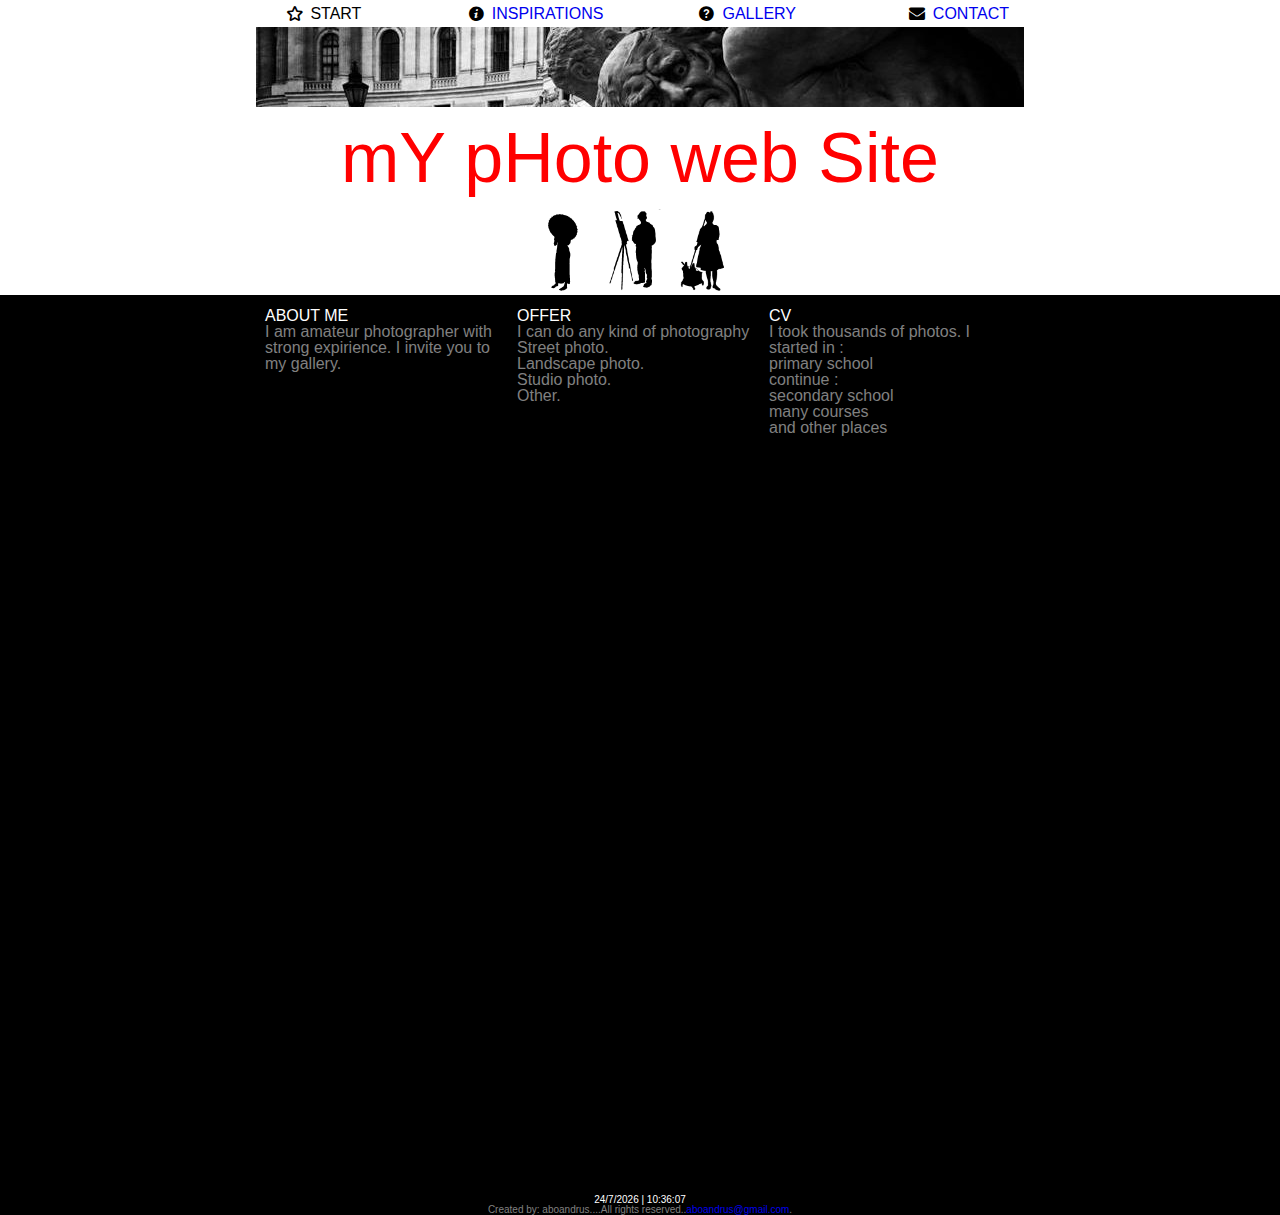
<file: index.html>
<!DOCTYPE html>

<html lang="en">
    <head>
        <meta charset="utf-8">
        <title> FirstWebSite </title>
        <link rel="stylesheet" href="style.css" >
        <link rel="stylesheet" href="fontello-cf42af72/css/fontello.css" >

        <meta name="description" content="First website in codecool." />
        <meta name="keywords" content="cocecool, krakow, III, modul " />
        
        <script  src="timer.js"></script>
       

    </head>

    <body onload="counter();">
       
        <header class ="header">
          
            <div class = "pos">  </div>

            <div class = "pos">
                    <i class="icon-star"></i>
                START
            </div>

            <div class = "pos">
                <i class="icon-info-circled"></i>
                <a href="second.html">INSPIRATIONS</a>
            </div>

            <div class = "pos">
                <i class="icon-help-circled"></i>
                <a href="third.html">GALLERY</a>
            </div>

            <div class = "pos">
                <i class="icon-mail-alt"></i>
                <a href="kontakt.html">CONTACT</a>
            </div>

            <div class = "pos"></div>
        </header>

 
        <section>

                <div class ="titleOfpage">
                        <div class ="title-margin"> </div>
                        <div class ="title-midle"></div> 
                        <div class="title-margin"> </div>
                </div>
                <br>
                <h1 >mY pHoto web Site</h1>
                <br>
                <div class="peopleIcons" >
                    <div class="people" >
                        <img src="source/peopl2.png" alt="There is no image.">
                    </div>
                </div>
   
                <div class="container">

                    <div class="margin">
                    </div>
                    <div class="column">
                        
                            <h2 >ABOUT ME</h2>
                            <p>I am  amateur photographer with <em>strong expirience.</em>
                                I invite you to my gallery.</p>
                    
                    </div>

                    <div class="column" >
                    
                            <h2>OFFER</h2>
                            <p> I can do any kind of photography<br></p>
                                <ul>
                                        <li>Street photo.</li>
                                        <li>Landscape photo.</li>
                                        <li>Studio photo.</li>
                                        <li>Other.</li>
                                </ul>
                                    

                    </div>

                    <div class="column">

                            <h2 >CV</h2>
                            <p > I took thousands of photos. I started in : </p>
                            <ul>
                                    <li>primary school</li>
                            </ul>
                            <p > continue  : </p>
                            <ul>
                                    <li>secondary school</li>
                                    <li>many courses</li>
                                    <li>and other places</li>
                                
                            </ul>
                    </div> 
                
                    <div class="margin">
                    </div>

                </div>
        </section>

       
        <div id="timer"> </div> 

        <footer class ="footer">
            <p>Created by: aboandrus..</p>
            <p>..All rights reserved..</p>
            <p><a href="mailto:aboandrus@gmail.com">
                aboandrus@gmail.com</a>.  </p>
        </footer>

    </body>
</html>
</file>
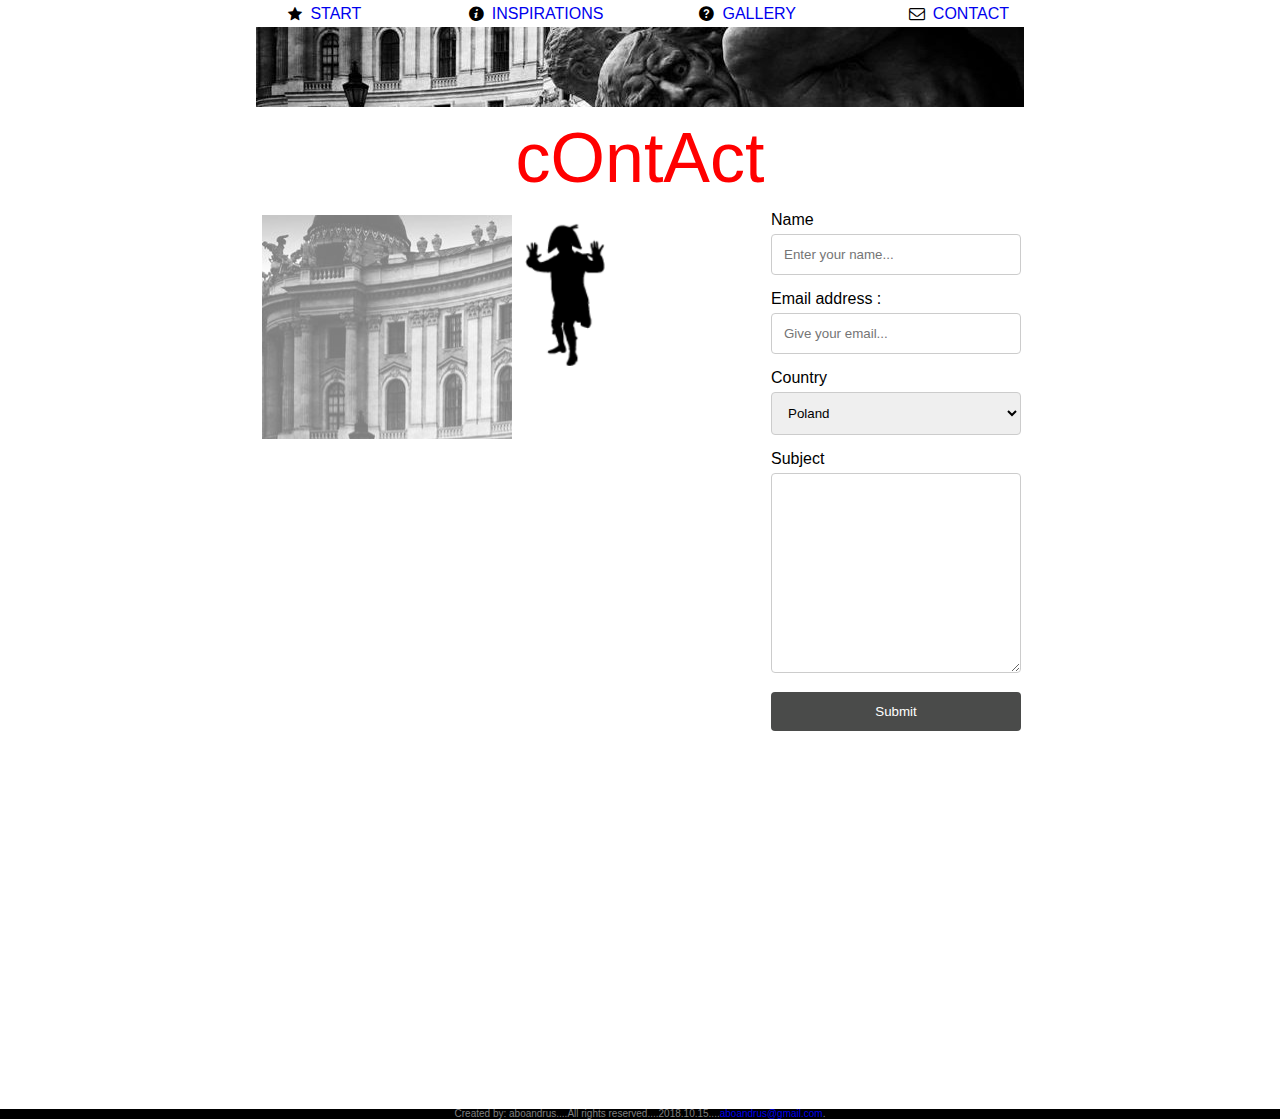
<file: kontakt.html>
<!DOCTYPE html>

<html lang="en">
    <head>
        <meta charset="utf-8">
        <title> FirstWebSite </title>
        <link rel="stylesheet" href="style.css">
        <link rel="stylesheet" href="fontello-cf42af72/css/fontello.css" >
        <script src="validator.js"></script>

    </head>

    <body>

        <header class ="header">
        
                <div class = "pos">  
                </div>

                <div class = "pos">
                    <i class="icon-star-filled"></i>
                    <a href="index.html">START</a>
                </div>

                <div class = "pos">
                    <i class="icon-info-circled"></i>
                    <a href="second.html">INSPIRATIONS</a>
                </div>

                <div class = "pos">
                    <i class="icon-help-circled"></i>
                    <a href="third.html">GALLERY</a>
                </div>

                <div class = "pos">
                    <i class="icon-mail"></i>
                    <a href="kontakt.html">CONTACT</a>
                </div>

                <div class = "pos">
                </div>

        </header>

        <container>

                <div class ="titleOfpage">
                        <div class ="title-margin"> </div>
                        <div class ="title-midle"></div> 
                        <div class="title-margin"> </div>
                </div>
                <br>
               <h1 >cOntAct</h1> 
               <br>

                <div class="container-white">

                    <div class="margin-w">
                    </div>

                    <div class="column-w">
                        <div class="colorgrey" >
                            <h2> </h2>
                        </div>
                    </div>

                    <div class="column-w" >
                            <div class="people2" >
                                <img src="source/napoleon.png"  alt="no img" >
                            </div>
                            <h2>Send info </h2>
                    
                    </div>

                    <div class="column-w">


                        <form action="#" id="form" onsubmit='return validation2();' >        

                                <label for="name">Name</label>
                                <input type="text" 
                                        id="name" 
                                        name="firstname" 
                                        placeholder="Enter your name..."
                                        onChange=name_Is_Filled()
                                    
                                        >
                            
                                <label for="email">Email address :</label>
                                <input type="text" 
                                        id="email" 
                                        name="email address" 
                                        placeholder="Give your email..."
                                        onChange=email_Is_Filled()

                                        >
                            
                                <label for="country">Country</label>
                                <select id="country" name="country">
                                    <option value="australia">Poland</option>
                                    <option value="canada">Ukraina</option>
                                    <option value="usa">Hungary</option>
                                </select>
                            
                                <label for="subject_text">Subject</label>
                                <textarea 
                                        document.write("unblock_send");
                                        id="subject" 
                                        name="user_text" 
                                        placeholder="Write message for me.." 
                                        style="height:200px"
                                        onChange=text_Is_Filled()
                                    
                                        >
                                </textarea>
                            
                                <input  type="submit"
                                        id="subject_button"
                                        name="send"
                                        value="Submit"
                                        disabled="disabled">
                                   
                        </form>

                        
                    </div>

                    <div class="margin-w">
                    </div>

                </div>

        </container>
           
   
        <footer class ="footer">
            <p>Created by: aboandrus..</p>
            <p>..All rights reserved..</p>
            <p>..2018.10.15....</p>
            <p><a href="mailto:aboandrus@gmail.com">
                    aboandrus@gmail.com</a>.  </p>
        </footer>

    </body>
</html>
</file>
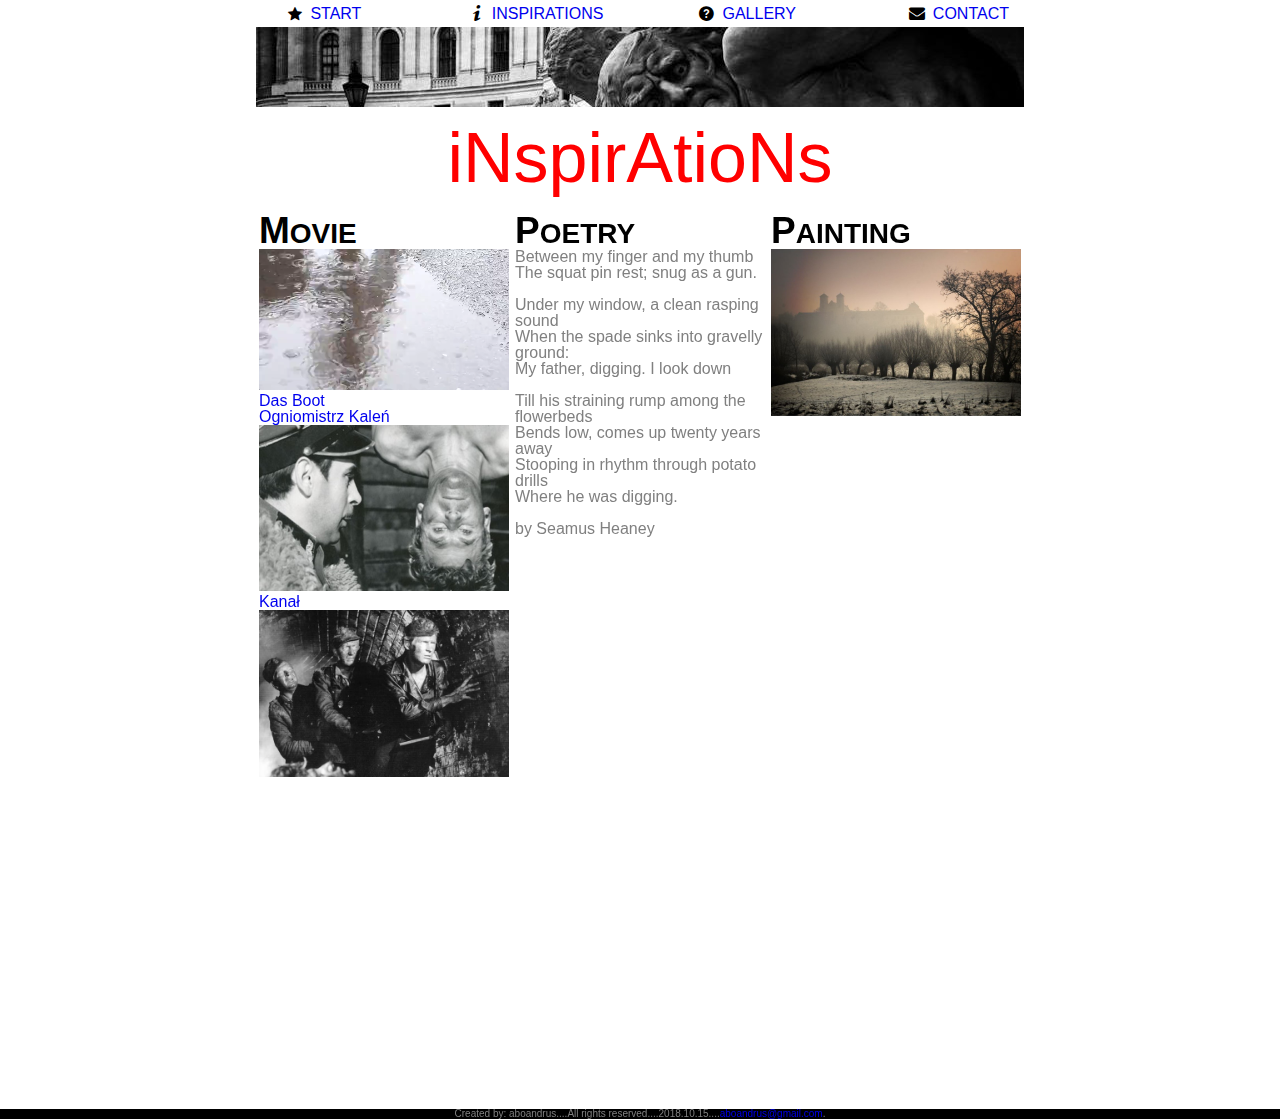
<file: second.html>
<!DOCTYPE html>

<html lang="en">
    <head>
        <meta charset="utf-8">
        <title> FirstWebSite </title>
        <link rel="stylesheet" href="style.css">
        <link rel="stylesheet" href="fontello-cf42af72/css/fontello.css" >

    </head>

    <body>
        <header class ="header">
               
                    <div class = "pos">  
                    </div>
    
                    <div class = "pos">
                        <i class="icon-star-filled"></i>
                        <a href="index.html">START</a>
                    </div>
    
                    <div class = "pos">
                        <i class="icon-info-1"></i>
                        <a href="second.html">INSPIRATIONS</a>
                    </div>

                    <div class = "pos">
                        <i class="icon-help-circled"></i>
                        <a href="third.html">GALLERY</a>
                    </div>
    
                    <div class = "pos">
                        <i class="icon-mail-alt"></i>
                        <a href="kontakt.html">CONTACT</a>
                    </div>
    
                    <div class = "pos">
                    </div>
        </header>


        <section> 
            
                <div class ="titleOfpage">
                        <div class ="title-margin"> </div>
                        <div class ="title-midle"></div> 
                        <div class="title-margin"> </div>
                </div>
                <br>
                <h1 >iNspirAtioNs</h1>
                <br>
    
                <div class="container-white">

                    <div class="margin-w">
                    </div>
                    <div class="column-w">
        
                        <span class="h2blackBig">M</span><span class="h2black">OVIE</span>
                        
                        <!-- <img src="source/a002.jpg"   alt="no img"> -->
                    
                        <video autoplay loop="loop">
                            <source src="source/rain.mp4" type="video/webm" />
                            <source src="source/rain.mp4" type="video/mp4" />
                        </video>

                        <ul>
                            <li>
                                <a href="https://www.youtube.com/watch?v=qgPc3QtqTIw" target="blank" title = "Zobacz film">Das Boot</a>
                            </li>
                            <li>
                                <a href="https://www.youtube.com/watch?v=tWY1NwNQ4fY" target="blank" title = "Zobacz film">Ogniomistrz Kaleń</a>
                                <a href="https://www.youtube.com/watch?v=tWY1NwNQ4fY" target="blank" title = "Zobacz film">
                                    <img src="source/kalen.jpg"    alt="no img">
                                </a>
                            
                            </li>
                            <li>
                                <a href="https://www.youtube.com/watch?v=CqS2-_KLK_I" target="blank" title = "Zobacz film">Kanał</a>
                                <a href="https://www.youtube.com/watch?v=CqS2-_KLK_I" target="blank" title = "Zobacz film">
                                    <img src="source/kanal.png"    alt="no img">
                                </a>
                            
                            </li>
                        </ul>
                    </div>

                    <div class="column-w" >

                        <span class="h2blackBig">P</span><span class="h2black">OETRY</span>

                        <p> Between my finger and my thumb<br>
                            The squat pin rest; snug as a gun.<br><br>
                            
                            Under my window, a clean rasping sound<br>
                            When the spade sinks into gravelly ground:<br>
                            My father, digging. I look down<br><br>
                            
                            Till his straining rump among the flowerbeds<br>
                            Bends low, comes up twenty years away<br>
                            Stooping in rhythm through potato drills<br>
                            Where he was digging.</p><br>
                            <p> by Seamus Heaney </p>

                        
                    </div>

                    <div class="column-w">

                            <span class="h2blackBig">P</span><span class="h2black">AINTING</span>
                            
                            <img src="source/a003.jpg"    alt="no img">
        
                        
                    </div>
                    <div class="margin-w">
                    </div>

                </div>
        </section> 
        
        
   
        <footer class ="footer">
            <p>Created by: aboandrus..</p>
            <p>..All rights reserved..</p>
            <p>..2018.10.15....</p>
            <p><a href="mailto:aboandrus@gmail.com">
                aboandrus@gmail.com</a>.  </p>
        </footer>

    </body>
</html>
</file>
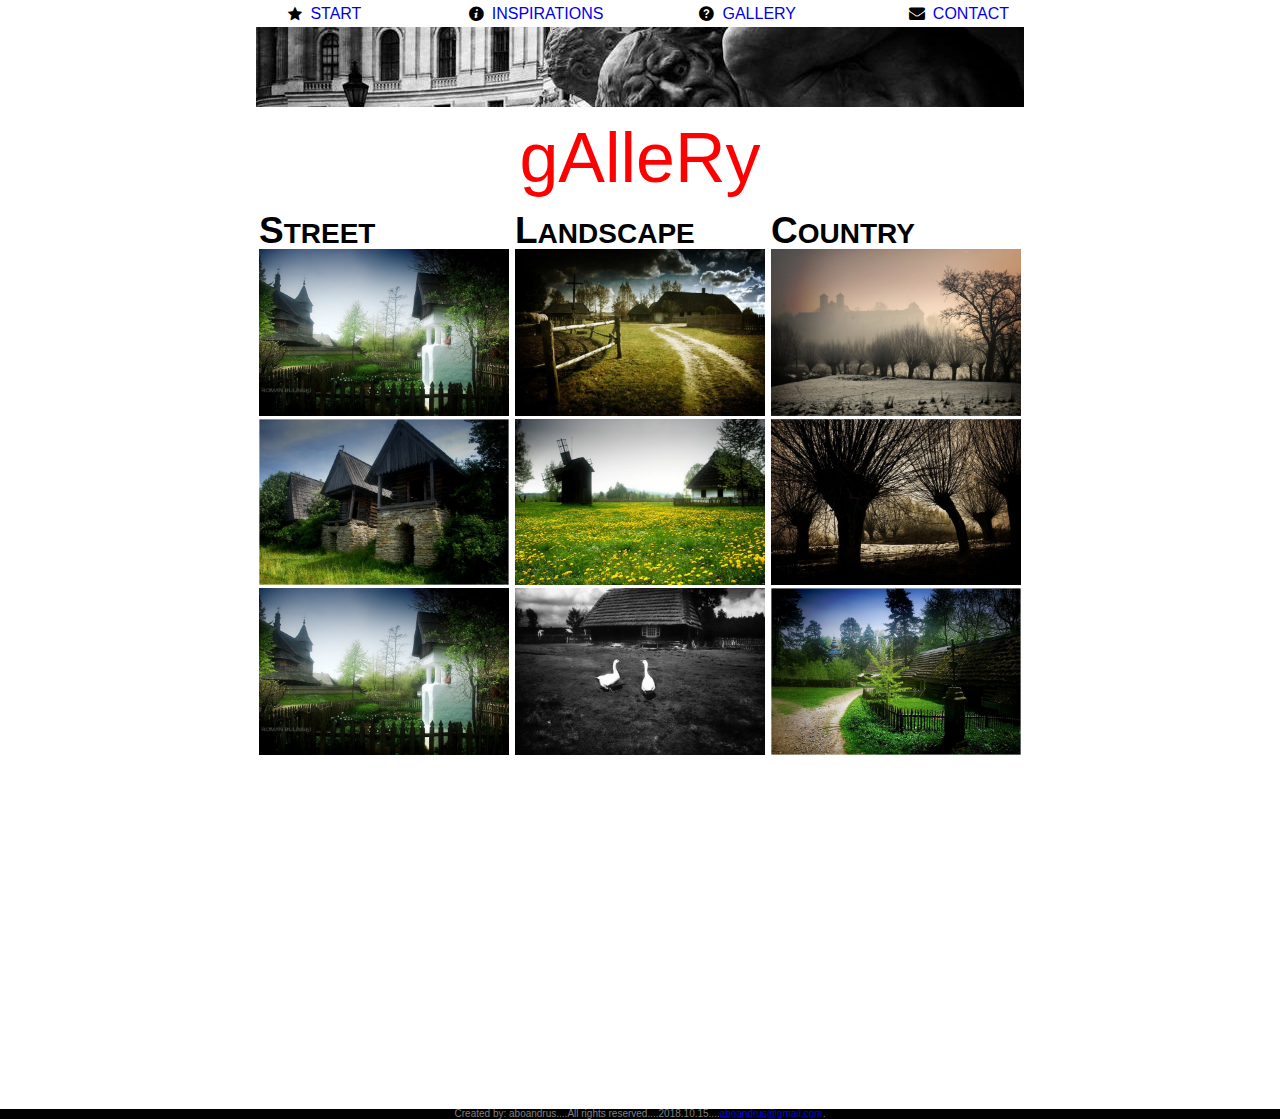
<file: third.html>
<!DOCTYPE html>

<html lang="en">
    <head>
        <meta charset="utf-8">
        <title> FirstWebSite </title>
        <link rel="stylesheet" href="style.css">

        <link rel="stylesheet" href="fontello-cf42af72/css/fontello.css" >

    </head>

    <body>

        <header class ="header" >

                <div class = "pos">  
                </div>

                <div class = "pos">
                    <i class="icon-star-filled"></i>
                    <a href="index.html">START</a> 
                </div>

                <div class = "pos">
                    <i class="icon-info-circled"></i>
                    <a href="second.html">INSPIRATIONS</a>
                </div>

                <div class = "pos">
                    <i class="icon-help-circled"></i>
                    <a href="third.html">GALLERY</a>
                </div>

                <div class = "pos">
                    <i class="icon-mail-alt"></i>
                    <a href="kontakt.html">CONTACT</a>
                </div>

                <div class = "pos">
                </div>
        </header>

        <section> 

                <div class ="titleOfpage">
                        <div class ="title-margin"> </div>
                        <div class ="title-midle"></div> 
                        <div class="title-margin"> </div>
                </div>
                <br>
                <h1>gAlleRy</h1>
                <br>
                <div class="container-white">

                    <div class="margin-w">
                    </div>
                    <div class="column-w">
                        
                            <span class="h2blackBig">S</span><span class="h2black">TREET</span>
                            <a href="source/a001.jpg" target="blank" title = "Watch photo">
                                <img src="source/a001.jpg"    alt="no img">
                            </a>
                            <a href="source/a007.jpg" target="blank" title = "Watch photo">
                                <img src="source/a007.jpg"    alt="no img">
                            </a>

                            <img src="source/a001.jpg"   alt="no img">
                        
                    </div>

                    <div class="column-w" >
                            <span class="h2blackBig">L</span><span class="h2black">ANDSCAPE</span>
                            <a href="source/a002.jpg" target="blank" title = "Watch photo">
                                <img src="source/a002.jpg"    alt="no img">
                            </a>
                            <a href="source/a005.jpg" target="blank" title = "Watch photo">
                                <img src="source/a005.jpg"    alt="no img">
                            </a>
                            <a href="source/a006.jpg" target="blank" title = "Watch photo">
                                <img src="source/a006.jpg"    alt="no img">
                            </a>
                        
                    </div>

                    <div class="column-w">
                            <span class="h2blackBig">C</span><span class="h2black">OUNTRY</span>
                        
                            <a href="source/a003.jpg" target="blank" title = "Watch photo">
                                <img src="source/a003.jpg"    alt="no img">
                            </a>
                            <a href="source/a004.jpg" target="blank" title = "Watch photo">
                                <img src="source/a004.jpg"    alt="no img">
                            </a>
                            <a href="source/a008.jpg" target="blank" title = "Watch photo">
                                <img src="source/a008.jpg"    alt="no img">
                            </a>
                        
                    </div>
                    <div class="margin-w">
                    </div>
                </div>
        </section> 
        
        <footer class ="footer">
            <p>Created by: aboandrus..</p>
            <p>..All rights reserved..</p>
            <p>..2018.10.15....</p>
            <p><a href="mailto:aboandrus@gmail.com">
                aboandrus@gmail.com</a>.  </p>
        </footer>
    </body>
</html>
</file>
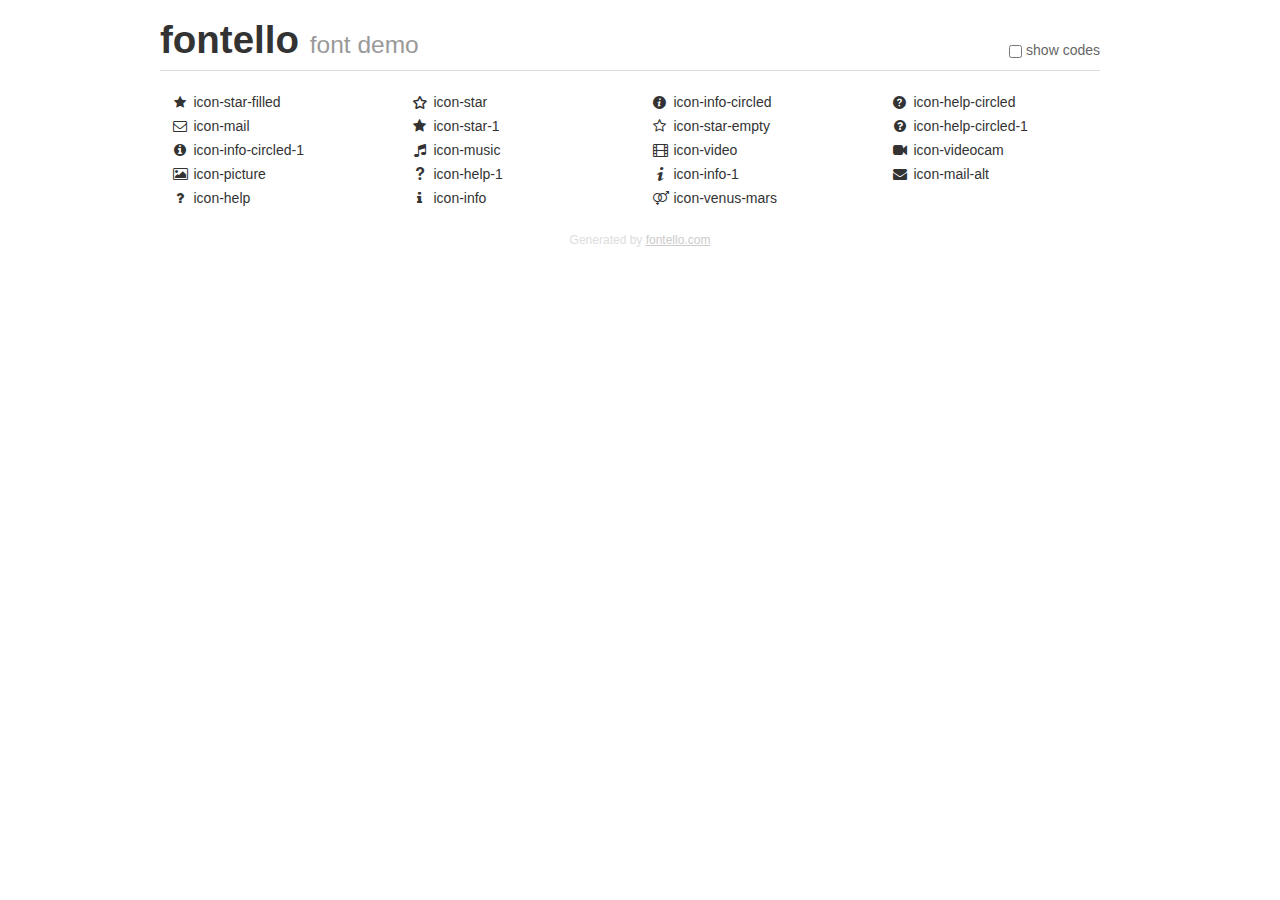
<file: fontello-cf42af72/demo.html>
<!DOCTYPE html>
<html>
  <head><!--[if lt IE 9]><script language="javascript" type="text/javascript" src="//html5shim.googlecode.com/svn/trunk/html5.js"></script><![endif]-->
    <meta charset="UTF-8"><style>/*
 * Bootstrap v2.2.1
 *
 * Copyright 2012 Twitter, Inc
 * Licensed under the Apache License v2.0
 * http://www.apache.org/licenses/LICENSE-2.0
 *
 * Designed and built with all the love in the world @twitter by @mdo and @fat.
 */
.clearfix {
  *zoom: 1;
}
.clearfix:before,
.clearfix:after {
  display: table;
  content: "";
  line-height: 0;
}
.clearfix:after {
  clear: both;
}
html {
  font-size: 100%;
  -webkit-text-size-adjust: 100%;
  -ms-text-size-adjust: 100%;
}
a:focus {
  outline: thin dotted #333;
  outline: 5px auto -webkit-focus-ring-color;
  outline-offset: -2px;
}
a:hover,
a:active {
  outline: 0;
}
button,
input,
select,
textarea {
  margin: 0;
  font-size: 100%;
  vertical-align: middle;
}
button,
input {
  *overflow: visible;
  line-height: normal;
}
button::-moz-focus-inner,
input::-moz-focus-inner {
  padding: 0;
  border: 0;
}
body {
  margin: 0;
  font-family: "Helvetica Neue", Helvetica, Arial, sans-serif;
  font-size: 14px;
  line-height: 20px;
  color: #333;
  background-color: #fff;
}
a {
  color: #08c;
  text-decoration: none;
}
a:hover {
  color: #005580;
  text-decoration: underline;
}
.row {
  margin-left: -20px;
  *zoom: 1;
}
.row:before,
.row:after {
  display: table;
  content: "";
  line-height: 0;
}
.row:after {
  clear: both;
}
[class*="span"] {
  float: left;
  min-height: 1px;
  margin-left: 20px;
}
.container,
.navbar-static-top .container,
.navbar-fixed-top .container,
.navbar-fixed-bottom .container {
  width: 940px;
}
.span12 {
  width: 940px;
}
.span11 {
  width: 860px;
}
.span10 {
  width: 780px;
}
.span9 {
  width: 700px;
}
.span8 {
  width: 620px;
}
.span7 {
  width: 540px;
}
.span6 {
  width: 460px;
}
.span5 {
  width: 380px;
}
.span4 {
  width: 300px;
}
.span3 {
  width: 220px;
}
.span2 {
  width: 140px;
}
.span1 {
  width: 60px;
}
[class*="span"].pull-right,
.row-fluid [class*="span"].pull-right {
  float: right;
}
.container {
  margin-right: auto;
  margin-left: auto;
  *zoom: 1;
}
.container:before,
.container:after {
  display: table;
  content: "";
  line-height: 0;
}
.container:after {
  clear: both;
}
p {
  margin: 0 0 10px;
}
.lead {
  margin-bottom: 20px;
  font-size: 21px;
  font-weight: 200;
  line-height: 30px;
}
small {
  font-size: 85%;
}
h1 {
  margin: 10px 0;
  font-family: inherit;
  font-weight: bold;
  line-height: 20px;
  color: inherit;
  text-rendering: optimizelegibility;
}
h1 small {
  font-weight: normal;
  line-height: 1;
  color: #999;
}
h1 {
  line-height: 40px;
}
h1 {
  font-size: 38.5px;
}
h1 small {
  font-size: 24.5px;
}
body {
  margin-top: 90px;
}
.header {
  position: fixed;
  top: 0;
  left: 50%;
  margin-left: -480px;
  background-color: #fff;
  border-bottom: 1px solid #ddd;
  padding-top: 10px;
  z-index: 10;
}
.footer {
  color: #ddd;
  font-size: 12px;
  text-align: center;
  margin-top: 20px;
}
.footer a {
  color: #ccc;
  text-decoration: underline;
}
.the-icons {
  font-size: 14px;
  line-height: 24px;
}
.switch {
  position: absolute;
  right: 0;
  bottom: 10px;
  color: #666;
}
.switch input {
  margin-right: 0.3em;
}
.codesOn .i-name {
  display: none;
}
.codesOn .i-code {
  display: inline;
}
.i-code {
  display: none;
}
@font-face {
      font-family: 'fontello';
      src: url('./font/fontello.eot?98562001');
      src: url('./font/fontello.eot?98562001#iefix') format('embedded-opentype'),
           url('./font/fontello.woff?98562001') format('woff'),
           url('./font/fontello.ttf?98562001') format('truetype'),
           url('./font/fontello.svg?98562001#fontello') format('svg');
      font-weight: normal;
      font-style: normal;
    }
     
     
    .demo-icon
    {
      font-family: "fontello";
      font-style: normal;
      font-weight: normal;
      speak: none;
     
      display: inline-block;
      text-decoration: inherit;
      width: 1em;
      margin-right: .2em;
      text-align: center;
      /* opacity: .8; */
     
      /* For safety - reset parent styles, that can break glyph codes*/
      font-variant: normal;
      text-transform: none;
     
      /* fix buttons height, for twitter bootstrap */
      line-height: 1em;
     
      /* Animation center compensation - margins should be symmetric */
      /* remove if not needed */
      margin-left: .2em;
     
      /* You can be more comfortable with increased icons size */
      /* font-size: 120%; */
     
      /* Font smoothing. That was taken from TWBS */
      -webkit-font-smoothing: antialiased;
      -moz-osx-font-smoothing: grayscale;
     
      /* Uncomment for 3D effect */
      /* text-shadow: 1px 1px 1px rgba(127, 127, 127, 0.3); */
    }
     </style>
    <link rel="stylesheet" href="css/animation.css"><!--[if IE 7]><link rel="stylesheet" href="css/" + font.fontname + "-ie7.css"><![endif]-->
    <script>
      function toggleCodes(on) {
        var obj = document.getElementById('icons');
      
        if (on) {
          obj.className += ' codesOn';
        } else {
          obj.className = obj.className.replace(' codesOn', '');
        }
      }
      
    </script>
  </head>
  <body>
    <div class="container header">
      <h1>fontello <small>font demo</small></h1>
      <label class="switch">
        <input type="checkbox" onclick="toggleCodes(this.checked)">show codes
      </label>
    </div>
    <div class="container" id="icons">
      <div class="row">
        <div class="the-icons span3" title="Code: 0xe800"><i class="demo-icon icon-star-filled">&#xe800;</i> <span class="i-name">icon-star-filled</span><span class="i-code">0xe800</span></div>
        <div class="the-icons span3" title="Code: 0xe801"><i class="demo-icon icon-star">&#xe801;</i> <span class="i-name">icon-star</span><span class="i-code">0xe801</span></div>
        <div class="the-icons span3" title="Code: 0xe802"><i class="demo-icon icon-info-circled">&#xe802;</i> <span class="i-name">icon-info-circled</span><span class="i-code">0xe802</span></div>
        <div class="the-icons span3" title="Code: 0xe803"><i class="demo-icon icon-help-circled">&#xe803;</i> <span class="i-name">icon-help-circled</span><span class="i-code">0xe803</span></div>
      </div>
      <div class="row">
        <div class="the-icons span3" title="Code: 0xe804"><i class="demo-icon icon-mail">&#xe804;</i> <span class="i-name">icon-mail</span><span class="i-code">0xe804</span></div>
        <div class="the-icons span3" title="Code: 0xe805"><i class="demo-icon icon-star-1">&#xe805;</i> <span class="i-name">icon-star-1</span><span class="i-code">0xe805</span></div>
        <div class="the-icons span3" title="Code: 0xe806"><i class="demo-icon icon-star-empty">&#xe806;</i> <span class="i-name">icon-star-empty</span><span class="i-code">0xe806</span></div>
        <div class="the-icons span3" title="Code: 0xe807"><i class="demo-icon icon-help-circled-1">&#xe807;</i> <span class="i-name">icon-help-circled-1</span><span class="i-code">0xe807</span></div>
      </div>
      <div class="row">
        <div class="the-icons span3" title="Code: 0xe808"><i class="demo-icon icon-info-circled-1">&#xe808;</i> <span class="i-name">icon-info-circled-1</span><span class="i-code">0xe808</span></div>
        <div class="the-icons span3" title="Code: 0xe809"><i class="demo-icon icon-music">&#xe809;</i> <span class="i-name">icon-music</span><span class="i-code">0xe809</span></div>
        <div class="the-icons span3" title="Code: 0xe80a"><i class="demo-icon icon-video">&#xe80a;</i> <span class="i-name">icon-video</span><span class="i-code">0xe80a</span></div>
        <div class="the-icons span3" title="Code: 0xe80b"><i class="demo-icon icon-videocam">&#xe80b;</i> <span class="i-name">icon-videocam</span><span class="i-code">0xe80b</span></div>
      </div>
      <div class="row">
        <div class="the-icons span3" title="Code: 0xe80c"><i class="demo-icon icon-picture">&#xe80c;</i> <span class="i-name">icon-picture</span><span class="i-code">0xe80c</span></div>
        <div class="the-icons span3" title="Code: 0xe80d"><i class="demo-icon icon-help-1">&#xe80d;</i> <span class="i-name">icon-help-1</span><span class="i-code">0xe80d</span></div>
        <div class="the-icons span3" title="Code: 0xe80e"><i class="demo-icon icon-info-1">&#xe80e;</i> <span class="i-name">icon-info-1</span><span class="i-code">0xe80e</span></div>
        <div class="the-icons span3" title="Code: 0xf0e0"><i class="demo-icon icon-mail-alt">&#xf0e0;</i> <span class="i-name">icon-mail-alt</span><span class="i-code">0xf0e0</span></div>
      </div>
      <div class="row">
        <div class="the-icons span3" title="Code: 0xf128"><i class="demo-icon icon-help">&#xf128;</i> <span class="i-name">icon-help</span><span class="i-code">0xf128</span></div>
        <div class="the-icons span3" title="Code: 0xf129"><i class="demo-icon icon-info">&#xf129;</i> <span class="i-name">icon-info</span><span class="i-code">0xf129</span></div>
        <div class="the-icons span3" title="Code: 0xf228"><i class="demo-icon icon-venus-mars">&#xf228;</i> <span class="i-name">icon-venus-mars</span><span class="i-code">0xf228</span></div>
      </div>
    </div>
    <div class="container footer">Generated by <a href="http://fontello.com">fontello.com</a></div>
  </body>
</html>
</file>
<file: fontello-cf42af72/css/fontello.css>
@font-face {
  font-family: 'fontello';
  src: url('../font/fontello.eot?58140552');
  src: url('../font/fontello.eot?58140552#iefix') format('embedded-opentype'),
       url('../font/fontello.woff2?58140552') format('woff2'),
       url('../font/fontello.woff?58140552') format('woff'),
       url('../font/fontello.ttf?58140552') format('truetype'),
       url('../font/fontello.svg?58140552#fontello') format('svg');
  font-weight: normal;
  font-style: normal;
}
/* Chrome hack: SVG is rendered more smooth in Windozze. 100% magic, uncomment if you need it. */
/* Note, that will break hinting! In other OS-es font will be not as sharp as it could be */
/*
@media screen and (-webkit-min-device-pixel-ratio:0) {
  @font-face {
    font-family: 'fontello';
    src: url('../font/fontello.svg?58140552#fontello') format('svg');
  }
}
*/
 
 [class^="icon-"]:before, [class*=" icon-"]:before {
  font-family: "fontello";
  font-style: normal;
  font-weight: normal;
  speak: none;
 
  display: inline-block;
  text-decoration: inherit;
  width: 1em;
  margin-right: .2em;
  text-align: center;
  /* opacity: .8; */
 
  /* For safety - reset parent styles, that can break glyph codes*/
  font-variant: normal;
  text-transform: none;
 
  /* fix buttons height, for twitter bootstrap */
  line-height: 1em;
 
  /* Animation center compensation - margins should be symmetric */
  /* remove if not needed */
  margin-left: .2em;
 
  /* you can be more comfortable with increased icons size */
  /* font-size: 120%; */
 
  /* Font smoothing. That was taken from TWBS */
  -webkit-font-smoothing: antialiased;
  -moz-osx-font-smoothing: grayscale;
 
  /* Uncomment for 3D effect */
  /* text-shadow: 1px 1px 1px rgba(127, 127, 127, 0.3); */
}
 
.icon-star-filled:before { content: '\e800'; } /* '' */
.icon-star:before { content: '\e801'; } /* '' */
.icon-star-1:before { content: '\e805'; } /* '' */
.icon-star-empty:before { content: '\e806'; } /* '' */







.icon-help-circled:before { content: '\e803'; } /* '' */
.icon-help-circled-1:before { content: '\e807'; } /* '' */
.icon-help-1:before { content: '\e80d'; } /* '' */
.icon-help:before { content: '\f128'; } /* '' */


.icon-info:before { content: '\f129'; } /* '' */
.icon-info-circled-1:before { content: '\e808'; } /* '' */
.icon-info-1:before { content: '\e80e'; } /* '' */
.icon-info-circled:before { content: '\e802'; } /* '' */


.icon-music:before { content: '\e809'; } /* '' */


.icon-video:before { content: '\e80a'; } /* '' */
.icon-videocam:before { content: '\e80b'; } /* '' */


.icon-picture:before { content: '\e80c'; } /* '' */


.icon-mail-alt:before { content: '\f0e0'; } /* '' */
.icon-mail:before { content: '\e804'; } /* '' */


.icon-venus-mars:before { content: '\f228'; } /* '' */
</file>
<file: style.css>
/* http://meyerweb.com/eric/tools/css/reset/ 
   v2.0 | 20110126
   License: none (public domain)
*/

html, body, div, span, applet, object, iframe,
h1, h2, h3, h4, h5, h6, p, blockquote, pre,
a, abbr, acronym, address, big, cite, code,
del, dfn, em, img, ins, kbd, q, s, samp,
small, strike, strong, sub, sup, tt, var,
b, u, i, center,
dl, dt, dd, ol, ul, li,
fieldset, form, label, legend,
table, caption, tbody, tfoot, thead, tr, th, td,
article, aside, canvas, details, embed, 
figure, figcaption, footer, header, hgroup, 
menu, nav, output, ruby, section, summary,
time, mark, audio, video {
	margin: 0;
	padding: 0;
	border: 0;
	font-size: 100%;
	font: inherit;
	vertical-align: baseline;
}
/* HTML5 display-role reset for older browsers */
article, aside, details, figcaption, figure, 
footer, header, hgroup, menu, nav, section {
	display: block;
}
body {
	line-height: 1;
}
ol, ul {
	list-style: none;
}
blockquote, q {
	quotes: none;
}
blockquote:before, blockquote:after,
q:before, q:after {
	content: '';
	content: none;
}
table {
	border-collapse: collapse;
	border-spacing: 0;
}





html
{
    height:100%;
    width:100%;
}

a { text-decoration: none; }

/* unvisited link
a:link {
    color: red;
}

visited link
a:visited {
    color: white;
} */

/* mouse over link */
a:hover { color: hotpink;}

/* selected link */
a:active { color: black;}

body {
    margin: 0;
    font-family: sans-serif;
    background-color: white;
}

h1 {color: red;
    text-align: center;
    font-size: 70px;}

    @media ( max-width: 400px){
        h1 { font-size: 40px;}
    }    


/* .titleOfpage div{
    margin: 10xp;
    border: 3px solid black;
} */
    
.titleOfpage{
    /* background-color: white; */
    height: 80px;
    width: 100%;
    /* padding: 5px; */
    /* box-sizing: border-box; */
    display: flex;
    flex-direction: row;
    flex-wrap: wrap;
    /* min-height: 100vh; */
}   

.title-midle {
    background-image: url("source/wieden2.jpg");
    /* filter:alpha(opacity=50);
    opacity: 0.5; */
    /* flex: 3; */
    flex-grow: 3;
    flex-shrink: 0;
    flex-basis: 3; 
}

.title-margin {
    background-color: white;
    /* flex: 1; */
    flex-grow: 1;
    flex-shrink: 100;
    flex-basis: 1; 
}




h2 {color: white;}

.h2black {color: black;
    font-size: 28px;
    font-weight: bold;
}
.h2blackBig {color: black;
    font-size: 37px;
    font-weight: bold;
}

p {color:  gray;}   
ul {color:  gray; }


.header{
    background-color: white;
    padding: 5px;

    display: flex;
    flex-direction: row;
    flex-wrap: wrap;
    justify-content: center;
}

.pos{flex: 1; text-align: center;}

@media ( max-width: 400px){
    .header { flex-direction: column;}
}

.peopleIcons { 
    width: 100%;
    height: 100%;
    
    display: flex;
    justify-content: center; }

.people { 
    width: 200px;}

.people2 { 
    width: 100px;}

.container{
    background-color: black;
    height: max-content;
    width: 100%;
    padding: 10px;
    box-sizing: border-box;
    
    display: flex;
    flex-direction: row;
    flex-wrap: wrap;
    min-height: 100vh;
    
}

@media ( max-width: 500px){
    .container{ flex-direction: column}
}

.container div{
    margin: 10xp;
    border: 3px solid black;
}

.margin{ 
    /* flex: 1; */
    /* background-image: url("source/wieden.jpg"); */
    flex-grow: 1;
    flex-shrink: 1;
    flex-basis: 0; }

.column{ 
    /* flex: 2; */
    flex-grow: 1;
    flex-shrink: 1000;
    flex-basis: 0; }

.container-white{
    /* background-color: white; */
    height: 100%;
    width: 100%;
    /* padding: 5px; */
    box-sizing: border-box;
     
    display: flex;
    flex-direction: row;
    flex-wrap: wrap;
    min-height: 100vh;
}

@media ( max-width: 400px){
    .container-white{ flex-direction: column}
}

.container-white div{
    margin: 10xp;
    border: 3px solid white;
}

.margin-w{ 
        /* background-image: url("source/wieden.jpg"); */
        /* flex: 1; */
        flex-grow: 1;
        flex-shrink: 1000;
        flex-basis: 0; 
    }
.column-w{ 
        /* flex: 2; */
        flex-grow: 1;
        flex-shrink: 1;
        flex-basis: 0; }

img {
    width: 100%;
    height: auto;
    }
    
video {
    width: 100%;
    height: auto;
    }

.footer{
    background-color: black;
    height: 500 vh; 
    font-size: 10px;

    display: flex;
    flex-direction: row;
    flex-wrap: wrap;
    justify-content: center;
}

/* Style inputs with type="text", select elements and textareas */
input[type=text], select, textarea {
    width: 100%; /* Full width */
    padding: 12px; /* Some padding */  
    border: 1px solid #ccc; /* Gray border */
    border-radius: 4px; /* Rounded borders */
    box-sizing: border-box; /* Make sure that padding and width stays in place */
    margin-top: 6px; /* Add a top margin */
    margin-bottom: 16px; /* Bottom margin */
    resize: vertical /* Allow the user to vertically resize the textarea (not horizontally) */
}

/* Style the submit button with a specific background color etc */
input[type=submit] {
    background-color: rgb(74, 75, 74);
    color: white;
    padding: 12px 20px;
    border: none;
    border-radius: 4px;
    cursor: pointer;
    width: 100%; /* Full width */
}

/* When moving the mouse over the submit button, add a darker green color */
input[type=submit]:hover {
    background-color: #3d3d3d;
    
}

/* input [type=email]{
    pattern="/^[a-zA-Z0-9.!#$%&’*+/=?^_`{|}~-]+@[a-zA-Z0-9-]+(?:\.[a-zA-Z0-9-]+)*$/"
    required
} */


.colorgrey{
    background-image: url("source/wieden.jpg");
    filter:alpha(opacity=80);
    opacity: 0.5;
    background-color: gray;
    width: 100%;
    height: 25%;
}
    
#timer{
    background-color: black;
    color: white;
    font-size: 10px;
    text-align: center;

}
</file>
<file: fontello-cf42af72/css/animation.css>
/*
   Animation example, for spinners
*/
.animate-spin {
  -moz-animation: spin 2s infinite linear;
  -o-animation: spin 2s infinite linear;
  -webkit-animation: spin 2s infinite linear;
  animation: spin 2s infinite linear;
  display: inline-block;
}
@-moz-keyframes spin {
  0% {
    -moz-transform: rotate(0deg);
    -o-transform: rotate(0deg);
    -webkit-transform: rotate(0deg);
    transform: rotate(0deg);
  }

  100% {
    -moz-transform: rotate(359deg);
    -o-transform: rotate(359deg);
    -webkit-transform: rotate(359deg);
    transform: rotate(359deg);
  }
}
@-webkit-keyframes spin {
  0% {
    -moz-transform: rotate(0deg);
    -o-transform: rotate(0deg);
    -webkit-transform: rotate(0deg);
    transform: rotate(0deg);
  }

  100% {
    -moz-transform: rotate(359deg);
    -o-transform: rotate(359deg);
    -webkit-transform: rotate(359deg);
    transform: rotate(359deg);
  }
}
@-o-keyframes spin {
  0% {
    -moz-transform: rotate(0deg);
    -o-transform: rotate(0deg);
    -webkit-transform: rotate(0deg);
    transform: rotate(0deg);
  }

  100% {
    -moz-transform: rotate(359deg);
    -o-transform: rotate(359deg);
    -webkit-transform: rotate(359deg);
    transform: rotate(359deg);
  }
}
@-ms-keyframes spin {
  0% {
    -moz-transform: rotate(0deg);
    -o-transform: rotate(0deg);
    -webkit-transform: rotate(0deg);
    transform: rotate(0deg);
  }

  100% {
    -moz-transform: rotate(359deg);
    -o-transform: rotate(359deg);
    -webkit-transform: rotate(359deg);
    transform: rotate(359deg);
  }
}
@keyframes spin {
  0% {
    -moz-transform: rotate(0deg);
    -o-transform: rotate(0deg);
    -webkit-transform: rotate(0deg);
    transform: rotate(0deg);
  }

  100% {
    -moz-transform: rotate(359deg);
    -o-transform: rotate(359deg);
    -webkit-transform: rotate(359deg);
    transform: rotate(359deg);
  }
}
</file>
